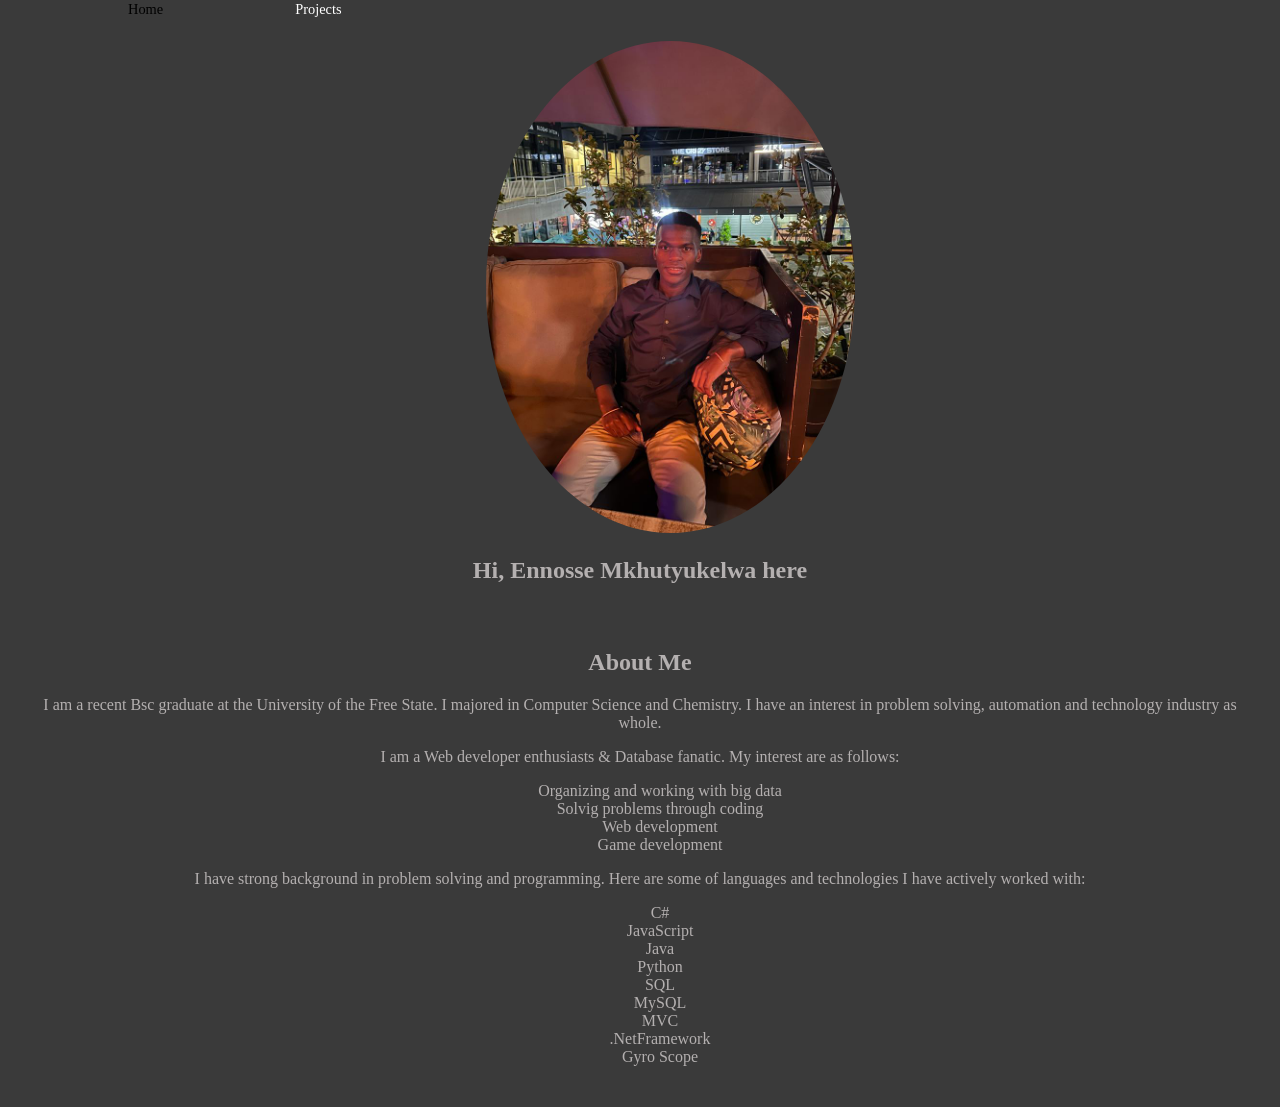
<file: index.html>
<!DOCTYPE html>
<html lang="en">
<head>
    <meta charset="UTF-8">
    <meta name="viewport" content="width=device-width, initial-scale=1.0">
    <link rel="stylesheet" href="./style.css"/> <!-- Fixed stylesheet link -->
    <title>Portfolio of Ennosse Mkhutyukelwa</title>
</head>
<body>
    <nav>
        <a href="./index.html" class="active">Home</a>
        <a href="./pages/projects.html">Projects</a>
    </nav>

    <section id="pic-name">
        <p>
            <img src="./images/profile.jpg" alt="Profile Picture" /> 
            <h2>Hi, Ennosse Mkhutyukelwa here</h2>
        </p>
    </section>
   
    <section id="about">
        <h1>About Me</h1>
        
        <p>
            I am a recent Bsc graduate at the University of the Free State. I majored in
            Computer Science and Chemistry.
            I have an interest in problem solving, automation and
             technology industry as whole.
        </p>

        <p>
            I am a Web developer enthusiasts &amp; Database fanatic. My interest
            are as follows: 
        </p>

        <ul>
            <li>Organizing and working with big data</li>
            <li>Solvig problems through coding</li>
            <li>Web development</li>
            <li>Game development</li>
        </ul>

        <p>
            I have strong background in problem solving and programming. Here are some
            of languages and technologies I have actively worked with:
        </p>
        <ul>
            <li>C#</li>
            <li>JavaScript</li>
            <li>Java</li>
            <li>Python</li>
            <li>SQL</li>
            <li>MySQL</li>
            <li>MVC</li>
            <li>.NetFramework</li>
            <li>Gyro Scope</li>
            
        </ul>
       
    </section>

    <footer>
        <!-- Footer content can go here -->
    </footer>

</body>
</html>
</file>
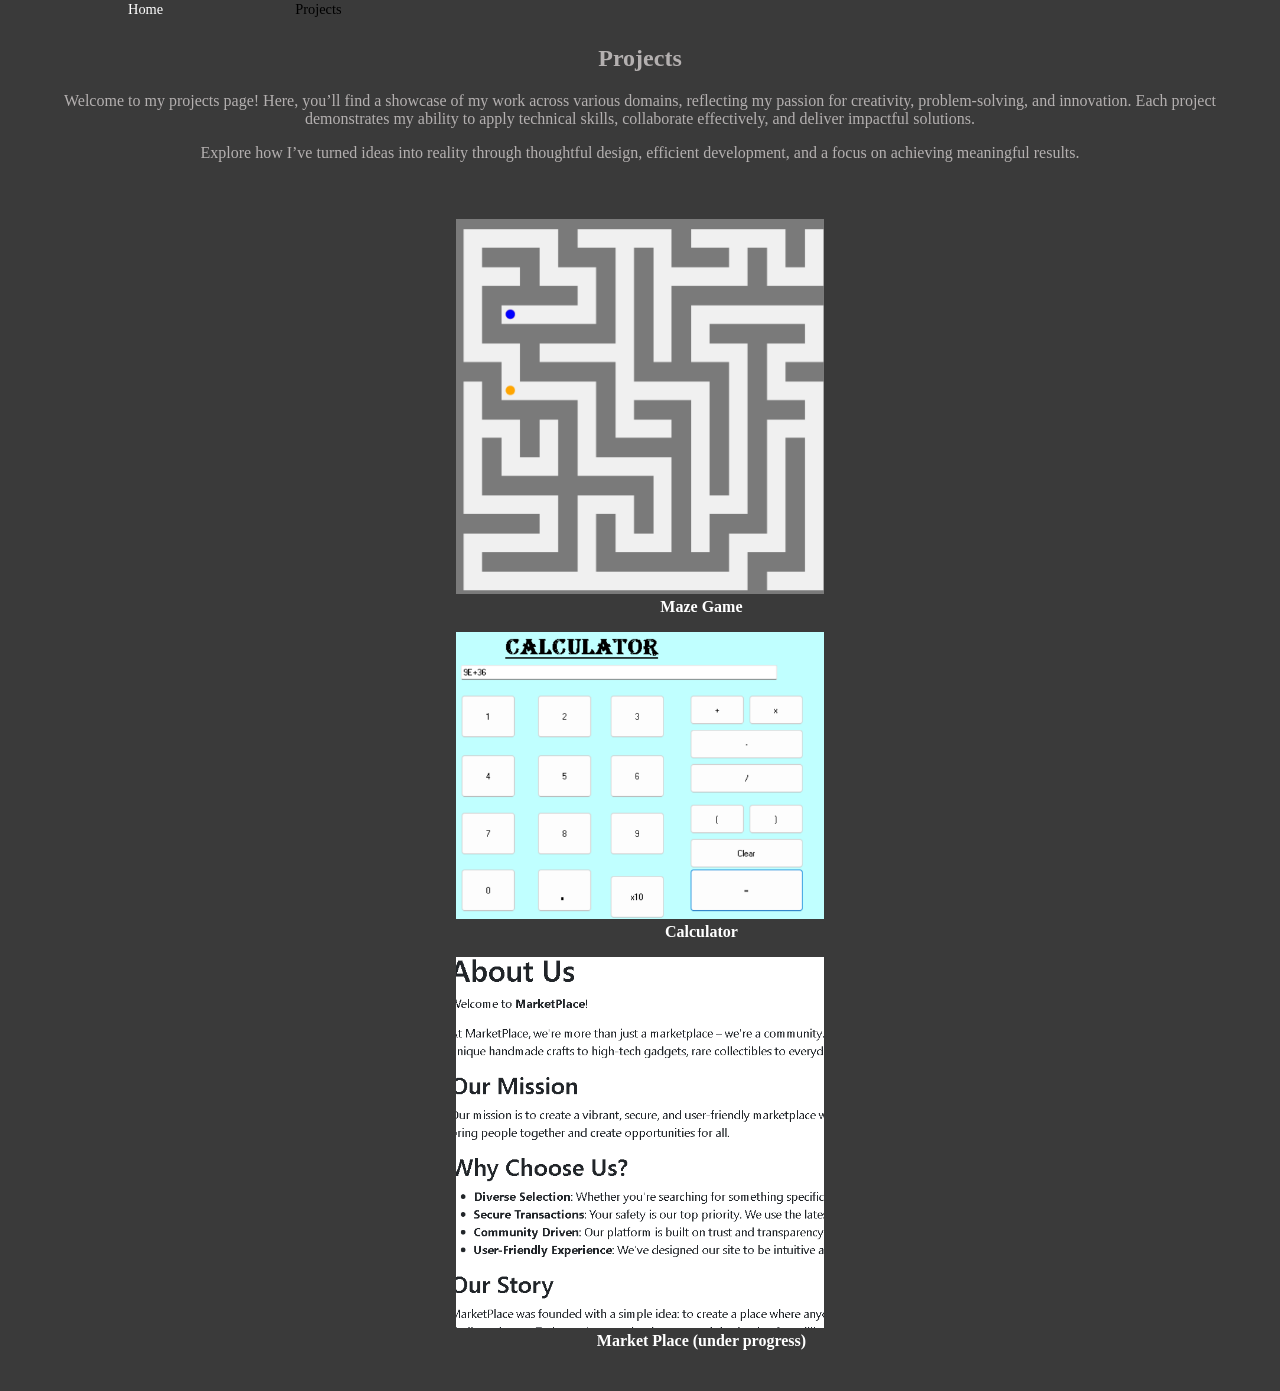
<file: pages/projects.html>
<!DOCTYPE html>
<html lang="en">

<head>
    <meta charset="UTF-8">
    <meta name="viewport" content="width=device-width, initial-scale=1.0">
    <link rel="stylesheet" href="../style.css"/> <!-- Fixed stylesheet link -->
    <title>Portfolio of Ennosse Mkhutyukelwa</title>
</head>

<body>
    <nav>
        <a href="../index.html" >Home</a>
        <a href="./projects.html" class="active">Projects</a>
    </nav>

    <section id="intro-projects">
            <h1>Projects</h1>
            <p>
                Welcome to my projects page! Here, you’ll find
                 a showcase of my work across various domains, 
                reflecting my passion for creativity, problem-solving, 
                and innovation. Each project demonstrates my ability 
                 to apply technical skills, collaborate effectively, and deliver impactful solutions.
            </p>

            <p>
                Explore how I’ve turned ideas into reality through thoughtful design,
                 efficient development, and a focus on achieving meaningful results.
            </p>
            
    </section>

    <section id="projects">
        <p>
            <img src="../images/mazegame.png" alt="Maze Game"/> <br/>
            <a href="https://team-9-bbd-1.onrender.com/" target="_blank">Maze Game</a>
        </p>

        <p>
            <img src="../images/calculator.png" alt="calculator Project"/> <br/>
            <a href="https://github.com/khutyu/Calculator" target="_blank">Calculator</a>
        </p>
        <p>
            <img src="../images/marketplace.png" alt="Market Place"/> <br />
            <a href="https://github.com/khutyu/MarketPlace" target="_blank">Market Place (under progress)</a>
        </p>
    </section>

</body>


</html>
</file>
<file: style.css>
body {
    background-color:rgb(58, 58, 58);
    justify-content: space-between; /* Distributes the columns evenly */
    padding: 1%; 
    color:rgb(180, 176, 176);
    margin: auto;
    flex:1;
}

#pic-name img {
    border-radius: 50%;
    height:30%;
    width:30%;
    object-fit: cover;
     margin-left: 5%;
}

section {
    padding: 1%; 
    text-align: center;
}

nav {
    flex:none;
    text-align:start;
    width: 100%;
    margin-bottom: 20%;
    position: fixed;
    top: 0;
    left: 0;
    color: white;
    box-shadow: 0 2% 5% rgba(0, 0, 0, 0.2);
    z-index: 1000;
    box-shadow: black;
}

 a{
    text-decoration: none;
    font-size: 90%;
    color:white;
    padding-left: 10%;
}

nav a.active{
    color:rgb(0, 0, 0);
}

section#about ul li{
    list-style:none;
}

section#projects a{
    font-size:100%;
    font-style: underline;
    font-weight: bold;
}

section#projects img{
    width: 30%;
    height:30%;
}
</file>
